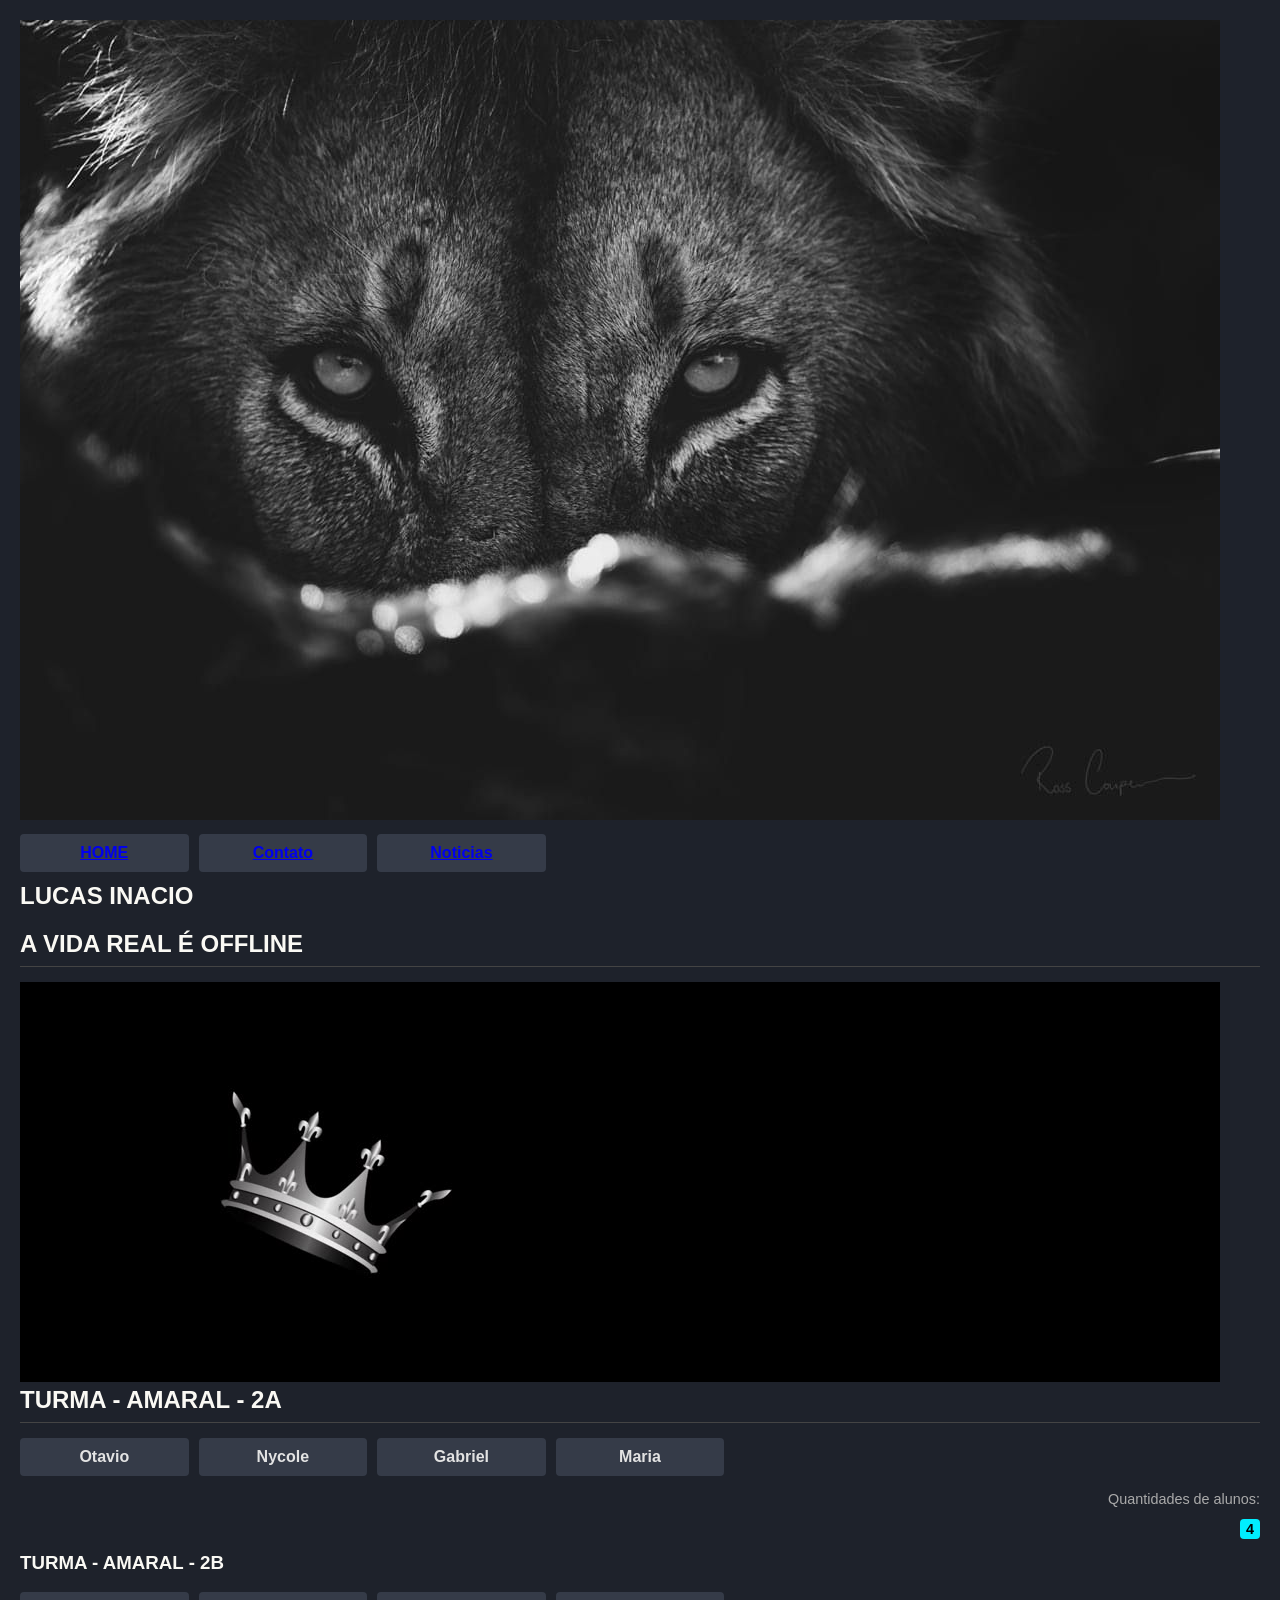
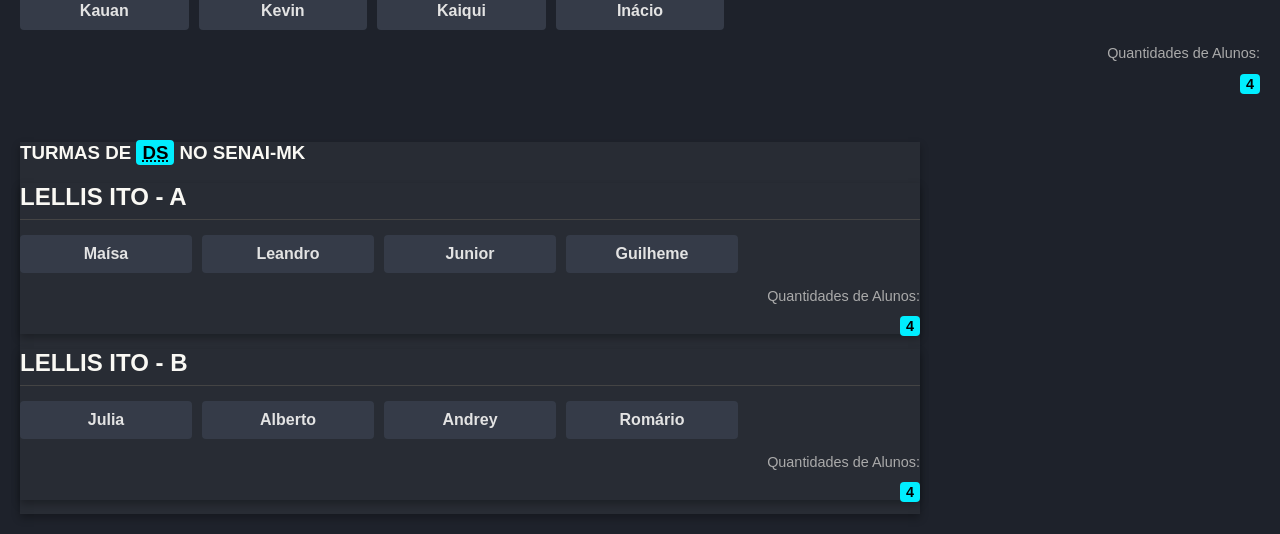
<file: index.html>
<!DOCTYPE html>
<html lang="pt-br">

<head>
    <meta charset="UTF-8">

    <!-- TAG DO MEU SITE-->
    <meta name="viewport" content="width=device-width, initial-scale=1.0">
    <meta name="description" content="Esse é uma pagina modelo">
    <meta name="keywords" content="sites,web desenvolvimento backend">
    <meta name="author" content="Inacio">
    <title>HOME: Titulo Principal</title>

    <!-- ICONE DO MEU SITE-->
    <link rel="icon" href="https://i.pinimg.com/736x/d4/e0/bd/d4e0bde674fbb4d88ae339a2febe724b.jpg" type="image/x-icon">
    <link rel="stylesheet" href="css/estilo.css">
    <img src="img/imgleao.jpg">
</head>

<body>
    <header>
        <nav>
            <ul>
                <li><a href="#">HOME</a></li>
                <li><a href="#">Contato</a></li>
                <li><a href="#">Noticias</a></li>
            </ul>
            <h1> Lucas Inacio </h1>

            <h2> A vida real é offline</h2>
        </nav>
    </header>
    <div>
        <picture>
            <img src="/img/banner.jpg" alt="banner">
        </picture>
    </div>
    <div class="senai mk">
        <div class="turmas">
            <section class="sala turma">
                <h2> TURMA - AMARAL - 2A</h2>
                <ul>
                    <li> Otavio</li>
                    <li> Nycole</li>
                    <li> Gabriel</li>
                    <li> Maria </li>
                </ul>
                <footer>
                    <div> Quantidades de alunos:
                        <p id="qtdAlunosLellisItoA"><mark>4</mark></p>
                    </div>
                </footer>
                <h3> TURMA - AMARAL - 2B</h3>
                <ul>
                    <li> Kauan</li>
                    <li> Kevin</li>
                    <li> Kaiqui
                    <li> Inácio</li>
                    </li>
                </ul>
                <footer>
                    <div> Quantidades de Alunos:
                        <p id="qtdAlunosLellisItoA"><mark>4</mark></p>
                    </div>
                </footer>
            </section>
        </div>

    </div>

    </div>
    <br></br>


    <section headingoffset="1">
        <section>
            <h1> TURMAS DE <mark><abbr title="DESENVOLVIMENTO DE SISTEMAS">DS</abbr></mark>
                NO SENAI-MK
            </h1>
            <section>
                <header>
                    <h2>LELLIS ITO - A </h2>
                </header>
                <div>
                    <ul class="lista-alunos lellis" id="alunoslellisItoA">
                        <li>Maísa</li>
                        <li>Leandro</li>
                        <li>Junior
                        <li>Guilheme</li>
                        </li>
                    </ul>
                </div>
                <footer>
                    <div> Quantidades de Alunos:
                        <p id="qtdAlunosLellisItoA"><mark>4</mark></p>
                    </div>
                </footer>
            </section>
            <section>
                <header>
                    <h2>LELLIS ITO - B </h2>
                </header>
                <div>
                    <ul class="lista-alunos lellis" id="alunoslellisItoA">
                        <li>Julia</li>
                        <li>Alberto</li>
                        <li>Andrey</li>
                        <li>Romário</li>
                    </ul>
                </div>
                <footer>
                    <div> Quantidades de Alunos:
                        <p id="qtdAlunosLellisItoA"><mark>4</mark></p>
                    </div>
                </footer>
            </section>
        </section>
    </section>
    </div>
    <script>
        function contarQuantidadeAlunosTurma(lista, qtd) {

            const listaAlunos = document.getElementById(lista);

            const quantidade = listaAlunos.querySelectorAll("li").length;

            document.getElementById(qtd).textContent = quantidade;

        }

        contarQuantidadeAlunosTurma('alunosAmaral_A', 'qtdAlunosAmaral_A');
        contarQuantidadeAlunosTurma('alunosAmaral_B', 'qtdAlunosAmaral_B');
        contarQuantidadeAlunosTurma('alunosLellis_A', 'qtdAlunosLellis_A');
        contarQuantidadeAlunosTurma('alunosLellis_B', 'qtdAlunosLellis_B');

    </script>
</body>
</html>
</file>
<file: css/estilo.css>
body {
    background-color: #1e222b; 
    color: #ffffff;
    font-family: 'Arial', sans-serif;
    margin: 0;
    padding: 20px;
}
.senai-mk, section[headingoffset="1"] {
    max-width: 900px;
    margin: 0 auto padding-top 20px;
    display: flex;
    flex-direction: column;
    gap: 30px;
}
.sala-turma, section section {
    background-color: #282c34; 
    box-shadow: 0 4px 8px rgba(0, 0, 0, 0.3);
}
h1, h2, h3 {
    margin-top: 0;
    color: #faf9f4; 
    text-transform: uppercase;
}

h2 {
    font-size: 1.5rem;
    border-bottom: 1px solid #444;
    padding-bottom: 8px;
    margin-bottom: 15px;
}
ul {
    list-style: none;
    padding: 0;
    margin: 10px 0;
    display: grid;
    grid-template-columns: repeat(auto-fill, minmax(150px, 1fr)); 
    gap: 10px;
}
li {
    background-color: #353b48;
    padding: 10px;
    border-radius: 4px;
    text-align: center;
    font-weight: bold;
    color: #e3e3e3;
    transition: transform 0.2s, background-color 0.2s;
}
li:hover {
    background-color: #00d9ff;
    color: #1e222b;
    transform: translateY(-2px);
    cursor: pointer;
}
footer, .Quantidades {
    margin-top: 15px;
    font-size: 0.9rem;
    color: #aaa;
    text-align: right;
}
mark {
    background-color: #00eeff;
    color: #000;
    padding: 2px 6px;
    border-radius: 4px;
    font-weight: bold;
}
</file>
